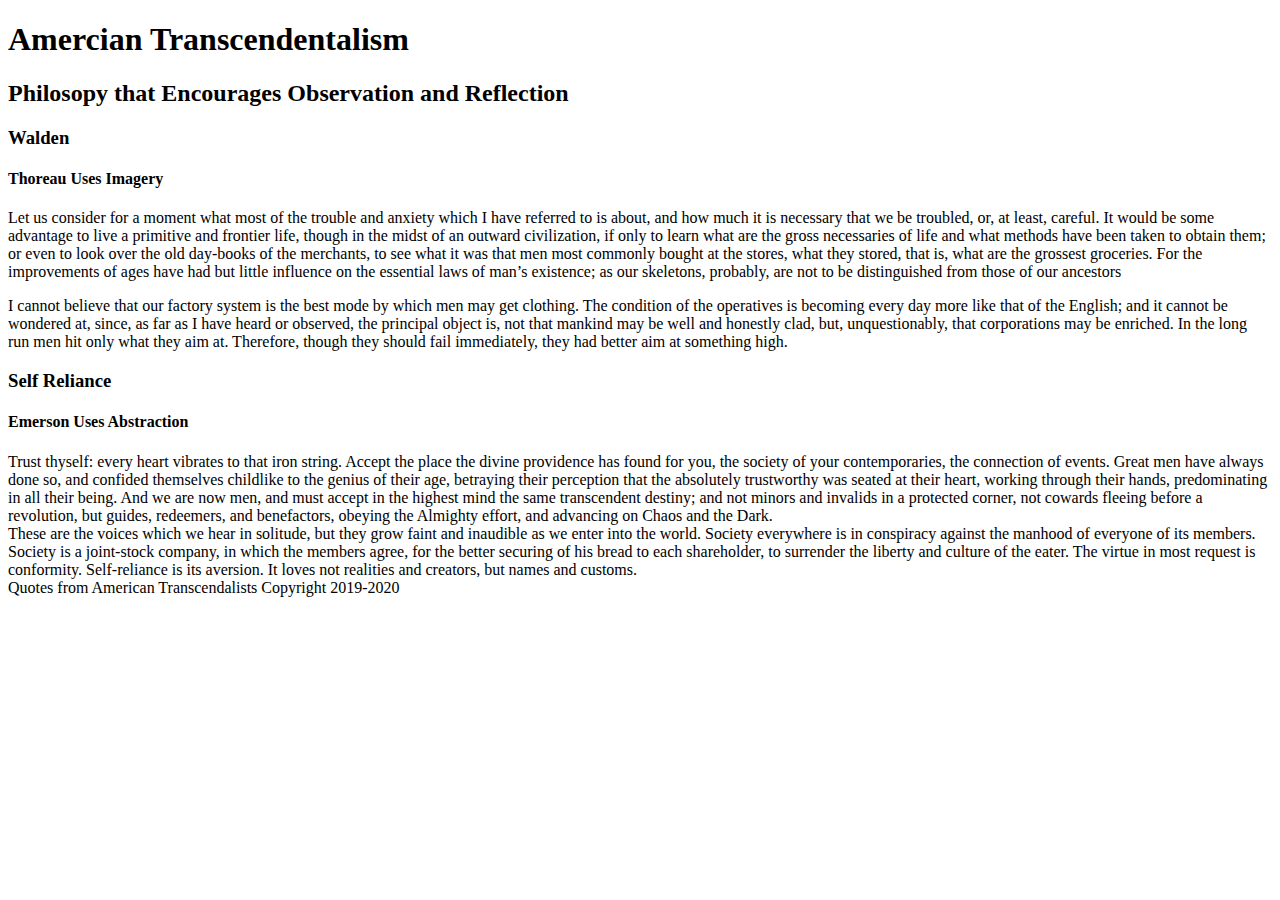
<file: index.html>
<!DOCTYPE html>
<html lang="en">
<head>
  <meta charset="UTF-8">
  <meta name="viewport" content="width=device-width, initial-scale=1.0">
  <meta http-equiv="X-UA-Compatible" content="ie=edge">
  <title>Quotes from American Transcendalists</title>
</head>
<body>
    <header>
        <h1>Amercian Transcendentalism</h1>
        <h2>Philosopy that Encourages Observation and Reflection</h2>

    </header>
    <main>
        <section>
          <h3>Walden</h3>
        </section>
      </main>
    <h4>Thoreau Uses Imagery</h4>

    <article>
      <p>
          Let us consider for a moment what most of the trouble and anxiety which I have referred to is about, and how much it is necessary that we be troubled, or, at least, careful. It would be some advantage to live a primitive and frontier life, though in the midst of an outward civilization, if only to learn what are the gross necessaries of life and what methods have been taken to obtain them; or even to look over the old day-books of the merchants, to see what it was that men most commonly bought at the stores, what they stored, that is, what are the grossest groceries. For the improvements of ages have had but little influence on the essential laws of man’s existence; as our skeletons, probably, are not to be distinguished from those of our ancestors
      </p>
      <p>
          I cannot believe that our factory system is the best mode by which men may get clothing. The condition of the operatives is becoming every day more like that of the English; and it cannot be wondered at, since, as far as I have heard or observed, the principal object is, not that mankind may be well and honestly clad, but, unquestionably, that corporations may be enriched. In the long run men hit only what they aim at. Therefore, though they should fail immediately, they had better aim at something high.
      </p>
    </article>

    <section>
      <h3>Self Reliance</h3>
    </section>
    <h4>Emerson Uses Abstraction</h4>
    <article>
        Trust thyself: every heart vibrates to that iron string. Accept the place the divine providence has found for you, the society of your contemporaries, the connection of events. Great men have always done so, and confided themselves childlike to the genius of their age, betraying their perception that the absolutely trustworthy was seated at their heart, working through their hands, predominating in all their being. And we are now men, and must accept in the highest mind the same transcendent destiny; and not minors and invalids in a protected corner, not cowards fleeing before a revolution, but guides, redeemers, and benefactors, obeying the Almighty effort, and advancing on Chaos and the Dark.
    </article>

    <article>
        These are the voices which we hear in solitude, but they grow faint and inaudible as we enter into the world. Society everywhere is in conspiracy against the manhood of everyone of its members. Society is a joint-stock company, in which the members agree, for the better securing of his bread to each shareholder, to surrender the liberty and culture of the eater. The virtue in most request is conformity. Self-reliance is its aversion. It loves not realities and creators, but names and customs.
    </article>

    <footer>
          Quotes from American Transcendalists Copyright 2019-2020
    </footer>
  
  </body>
</html>
</file>
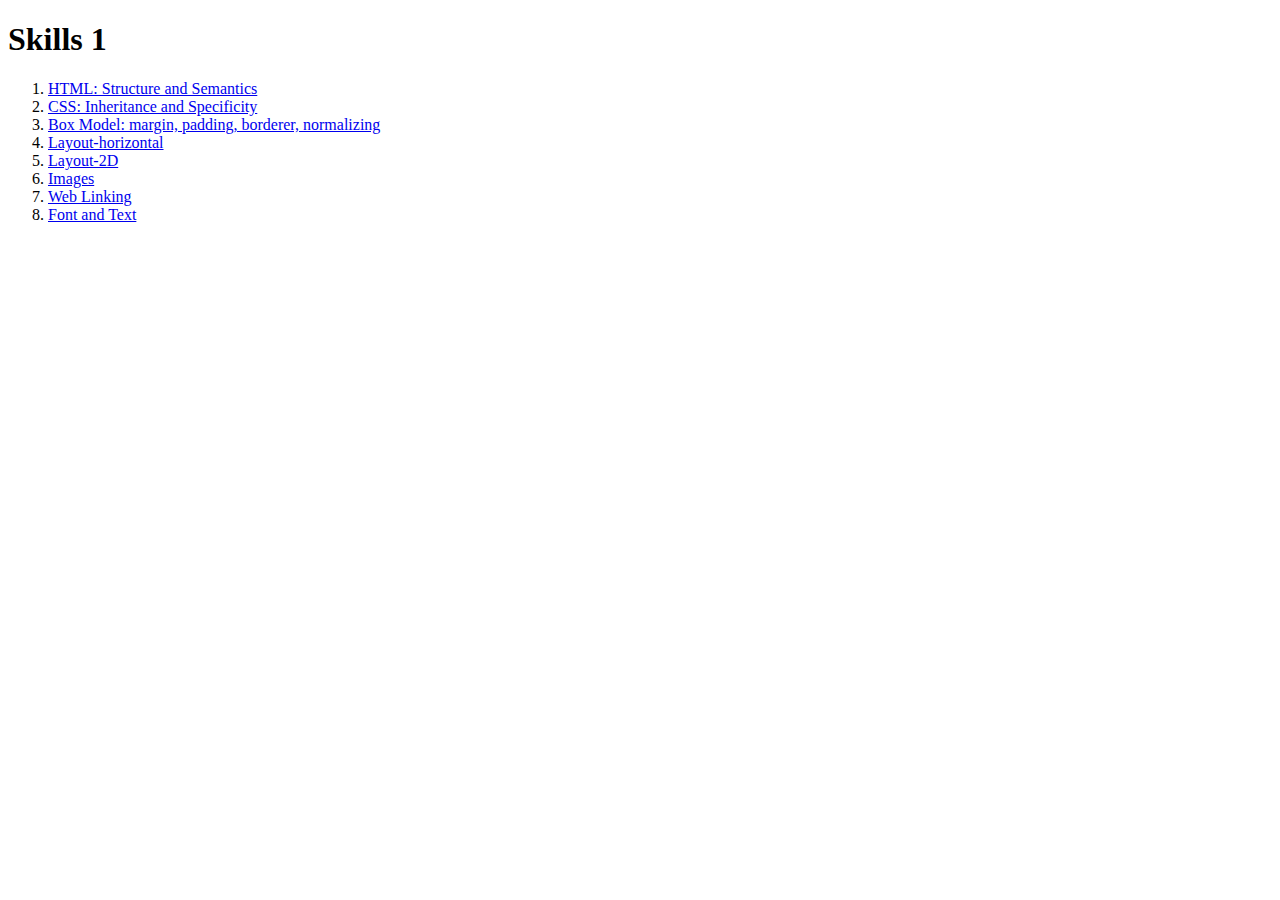
<file: wats3010-skills-1-master/index.html>
<!DOCTYPE html>
<html lang="en">
<head>
  <meta charset="UTF-8">
  <meta name="viewport" content="width=device-width, initial-scale=1.0">
  <meta http-equiv="X-UA-Compatible" content="ie=edge">
  <title>Skills 1</title>
</head>
<body>
  <h1>Skills 1</h1>
  <ol>
    <li><a href="1-html-structure-semantics/index.html">HTML: Structure and Semantics</a></li>
    <li><a href="2-css-inheritance-specificity/index.html">CSS: Inheritance and Specificity</a></li>
    <li><a href="3-box-model/index.html">Box Model:  margin, padding, borderer, normalizing</a></li>
    <li><a href="4-layout-horizontal/index.html">Layout-horizontal</a></li>
    <li><a href="5-layout-2d/index.html">Layout-2D</a></li>
    <li><a href="6-images-float-text/index.html">Images</a></li>
    <li><a href="7-web-linking-navigation/index.html">Web Linking</a></li>
    <li><a href="8-font-text/index.html">Font and Text</a></li>  
  </ol>

</body>
</html>
</file>
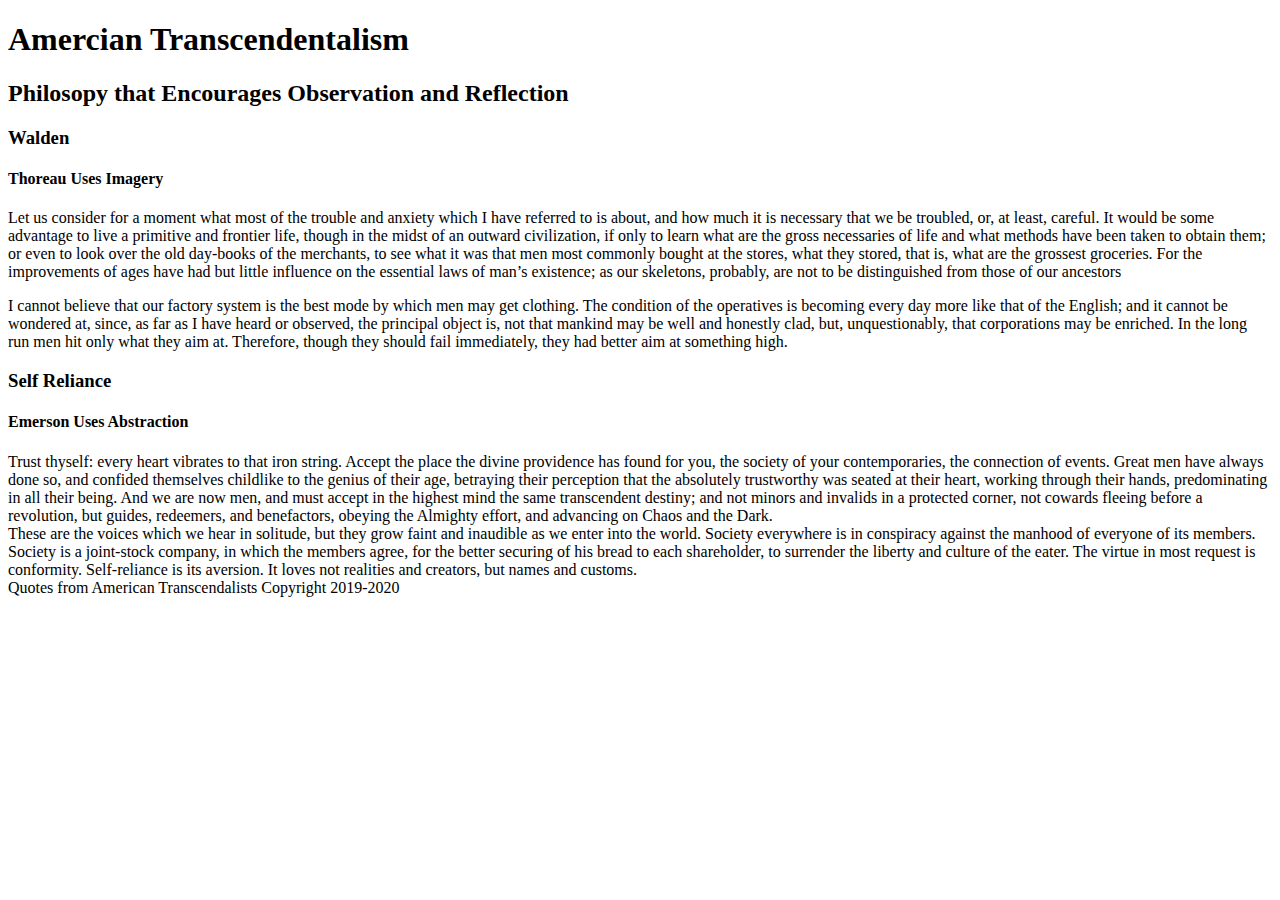
<file: wats3010-skills-1-master/1-html-structure-semantics/index.html>
<!DOCTYPE html>
<html lang="en">
<head>
  <meta charset="UTF-8">
  <meta name="viewport" content="width=device-width, initial-scale=1.0">
  <meta http-equiv="X-UA-Compatible" content="ie=edge">
  <title>Quotes from American Transcendalists</title>
</head>
<body>
  <header>
      <h1>Amercian Transcendentalism</h1>
      <h2>Philosopy that Encourages Observation and Reflection</h2>
      
  </header>
  <main>
      <section>
        <h3>Walden</h3>
      </section>
    </main>
  <h4>Thoreau Uses Imagery</h4>

  <article>
    <p>
        Let us consider for a moment what most of the trouble and anxiety which I have referred to is about, and how much it is necessary that we be troubled, or, at least, careful. It would be some advantage to live a primitive and frontier life, though in the midst of an outward civilization, if only to learn what are the gross necessaries of life and what methods have been taken to obtain them; or even to look over the old day-books of the merchants, to see what it was that men most commonly bought at the stores, what they stored, that is, what are the grossest groceries. For the improvements of ages have had but little influence on the essential laws of man’s existence; as our skeletons, probably, are not to be distinguished from those of our ancestors
    </p>
    <p>
        I cannot believe that our factory system is the best mode by which men may get clothing. The condition of the operatives is becoming every day more like that of the English; and it cannot be wondered at, since, as far as I have heard or observed, the principal object is, not that mankind may be well and honestly clad, but, unquestionably, that corporations may be enriched. In the long run men hit only what they aim at. Therefore, though they should fail immediately, they had better aim at something high.
    </p>
  </article>
  
  <section>
    <h3>Self Reliance</h3>
  </section>
  <h4>Emerson Uses Abstraction</h4>
  <article>
      Trust thyself: every heart vibrates to that iron string. Accept the place the divine providence has found for you, the society of your contemporaries, the connection of events. Great men have always done so, and confided themselves childlike to the genius of their age, betraying their perception that the absolutely trustworthy was seated at their heart, working through their hands, predominating in all their being. And we are now men, and must accept in the highest mind the same transcendent destiny; and not minors and invalids in a protected corner, not cowards fleeing before a revolution, but guides, redeemers, and benefactors, obeying the Almighty effort, and advancing on Chaos and the Dark.
  </article>

  <article>
      These are the voices which we hear in solitude, but they grow faint and inaudible as we enter into the world. Society everywhere is in conspiracy against the manhood of everyone of its members. Society is a joint-stock company, in which the members agree, for the better securing of his bread to each shareholder, to surrender the liberty and culture of the eater. The virtue in most request is conformity. Self-reliance is its aversion. It loves not realities and creators, but names and customs.
  </article>

  <footer>
        Quotes from American Transcendalists Copyright 2019-2020
  </footer>

</body>
</html>
</file>
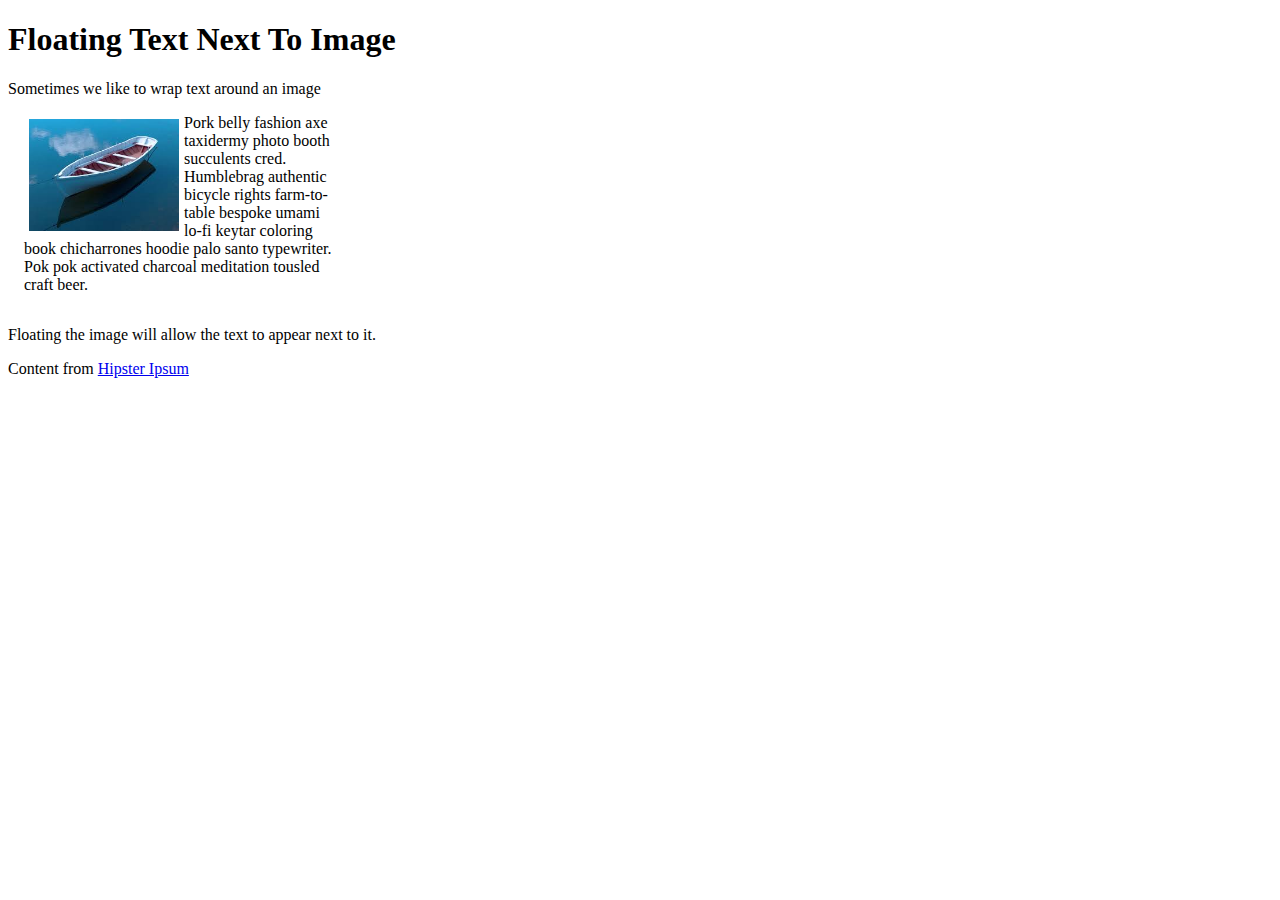
<file: wats3010-skills-1-master/6-images-float-text/index.html>
<!DOCTYPE html>
<html lang="en">

<head>
  <meta charset="UTF-8">
  <meta name="viewport" content="width=device-width, initial-scale=1.0">
  <meta http-equiv="X-UA-Compatible" content="ie=edge">
  <title>Images and Text</title>
  <link rel="stylesheet" href="css/style.css">
  <!-- <link rel="stylesheet" href="wats3010-skills-1-master\6-images-float-text\css\style.css"> -->
</head>

<body>
  <h1>Floating Text Next To Image</h1>
  <p>Sometimes we like to wrap text around an image</p>
  <div class="wrapped">
    <img src="images/boat.jpg" alt="Boat">
    <p> Pork belly fashion axe taxidermy photo booth succulents cred. Humblebrag authentic bicycle rights farm-to-table
      bespoke umami lo-fi keytar coloring book chicharrones hoodie palo santo typewriter. Pok pok activated charcoal
      meditation tousled craft beer.
    </p>
  </div>
  <p>Floating the image will allow the text to appear next to it.</p>
  <footer>Content from <a href="https://hipsum.co">Hipster Ipsum</a> </footer>
</body>

</html>
</file>
<file: wats3010-skills-1-master/6-images-float-text/css/style.css>
.wrapped {
    width:25%;
    height: auto;
    text-align: left;
    margin: 1rem;
  }
  .wrapped img {
    display: block;
    float: left;
    padding: 5px;
    width:150px;
    height: auto;
  }
  .wrapped:after {
    content: " "; 
    visibility: hidden;
    display: block;
    height: 0;
    clear: both;
  }
</file>
